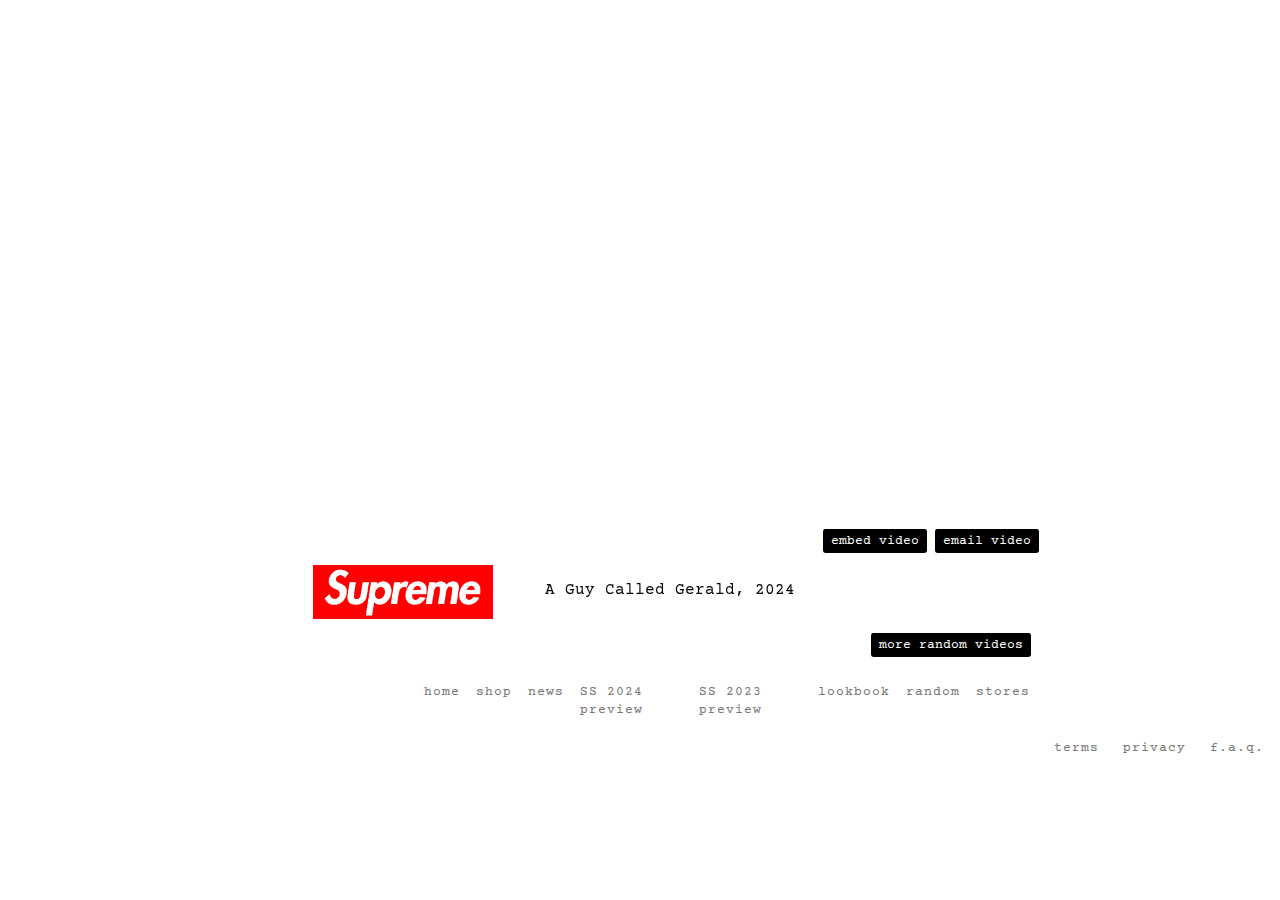
<file: random.html>
<!DOCTYPE html>
<html lang="en">
<head>
    <meta charset="UTF-8">
    <meta name="viewport" content="width=device-width, initial-scale=1.0">
    <title>Random - Supreme</title>
    <link rel="shortcut icon" href="assets/images/Supreme-icon.png" type="image/x-icon">
    <link rel="stylesheet" href="assets/css/random.css">
</head>
<body>
    <header>    
    </header>

    <main>


        <section>
            <div id="video-container"> <!-- Changed to id="video-container" -->
                <iframe width="1000%" height="1000" id="video-frame"  src="https://supreme.com/random/aguycalledgerald2024_embedded" allowfullscreen></iframe>
            </div>
        </section>
        <section class="listOne">
            <ul>
                <li>
                    <a href="index.html">
                        <img src="assets/images/supreme-logo.png" alt="">
                    </a>
                </li>
                <li>
                    <p>A Guy Called Gerald, 2024</p>
                </li>
                <li>
                    <a href="">
                        <p>more random videos</p>
                    </a>
                </li>
                <li>
                    <a href="">
                        <p>embed video</p>
                    </a>
                </li>
                <li>
                    <a href="">
                        <p>email video</p>
                    </a>
                </li>
            </ul>
        </section>







        
    </main>


    <footer>
        <div>
            <ul class="list">
                <li><a href="index.html">home</a></li>
                <li><a href="">shop</a></li>
                <li><a href="">news</a></li>
                <li><a href="SS2024 Preview.html">SS 2024 preview</a></li>
                <li><a href="">SS 2023 preview</a></li>
                <li><a href="">lookbook</a></li>
                <li><a href="random.html">random</a></li>
                <li><a href="stores.html">stores</a></li>

                <li><a href="">terms</a></li>
                <li><a href="">privacy</a></li>
                <li><a href="">f.a.q.</a></li>

            </ul>
        </div>
    </footer>

</body>
</html>
</file>
<file: assets/css/random.css>
/* FONT */
@import url('https://fonts.googleapis.com/css2?family=Bebas+Neue&family=Courier+Prime:ital,wght@0,400;0,700;1,400;1,700&family=Inter:wght@100..900&family=Open+Sans:ital,wght@0,300..800;1,300..800&family=Sofia+Sans:ital,wght@0,1..1000;1,1..1000&display=swap');

body {
    overflow: hidden;
    margin: 0;
    padding: 0;
    font-family: "Courier Prime", monospace;
    transition: 400ms;

}

main {
    display: flex;
    justify-content: center;
    align-items: center;
    height: 100vh;
    position: relative;
}

#video-container {
    position: relative;
    bottom: 30rem;
    left: 10rem;
    text-align: center;
}

#video-frame {
    position: absolute;
    border: none;

}


/* video/iframe */
#video-container {
    position: relative;
    margin: 0 auto;
}

#video-frame {

    width: 700px;
    height: 700px;

}

/* list */
.listOne {
    position: relative;
    top: 9rem;
}

.listOne ul {
    display: flex;
    list-style: none;
}

.listOne ul li:nth-child(1) img {
    background-color: red;
    padding: 0;
    width: 60%;
    position: relative;
    left: 7.5rem;
}
.listOne ul li:nth-child(2) p {
    position: relative;
    left: 3.25rem;
    font-size: 1rem;
}
.listOne ul li:nth-child(3) p{
    background-color: black;
    color: white;
    padding: .3rem .5rem;
    position: relative;
    left: 8rem;
    top: 3.5rem;
    font-size: .8rem;

    /* hover necessities */
    border-radius: .15rem;
    transition: 400ms ease;
}
.listOne ul li:nth-child(3) a{
    text-decoration: none;
}
/* hover */
.listOne ul li:nth-child(3) p:hover , .listOne ul li:nth-child(4) p:hover, .listOne ul li:nth-child(5) p:hover {
    background-color: red;
}
.listOne ul li:nth-child(4) p, .listOne ul li:nth-child(5) p {
    background-color: black;
    color: white;
    padding: .3rem .5rem;
    font-size: .8rem;
    position: relative;
    bottom: 3rem;
    right: 5rem;
    margin-right: .5rem;
        /* hover necessities */
        border-radius: .15rem;
        transition: 400ms ease;
}
.listOne ul li:nth-child(4) a, .listOne ul li:nth-child(5) a {
    text-decoration: none;
}





















/* #region FOOTER */
.list {
    display: flex;
    justify-content: center;
    position: absolute;
    bottom: 8rem;
    left: 30%;
}

.list li {
    list-style-type: none;
    margin-right: 1rem;

}

.list li a {
    color: #757575;
    text-decoration: none;
    font-family: "Courier Prime", monospace;
    font-weight: 100;
    font-size: .8rem;
    letter-spacing: 1px;
}

.list li:nth-child(9),
.list li:nth-child(10),
.list li:nth-child(11) {
    margin-top: 3.5rem;
    margin-left: .5rem;
}

#video-container {
    position: relative;

    margin: 0 auto;
    /* Center the container horizontally */
}

#video-frame {
    position: absolute;
    top: 0;
    left: 0;

}






/* hover effects */
/* LIST HOVER */
.list li a {
    background-color: transparent;
    border-radius: .15rem;
    transition: 400ms ease;
}

.list li a:hover {
    background-color: red;
    color: #fff;
}

/* #endregion FOOTER */
</file>
